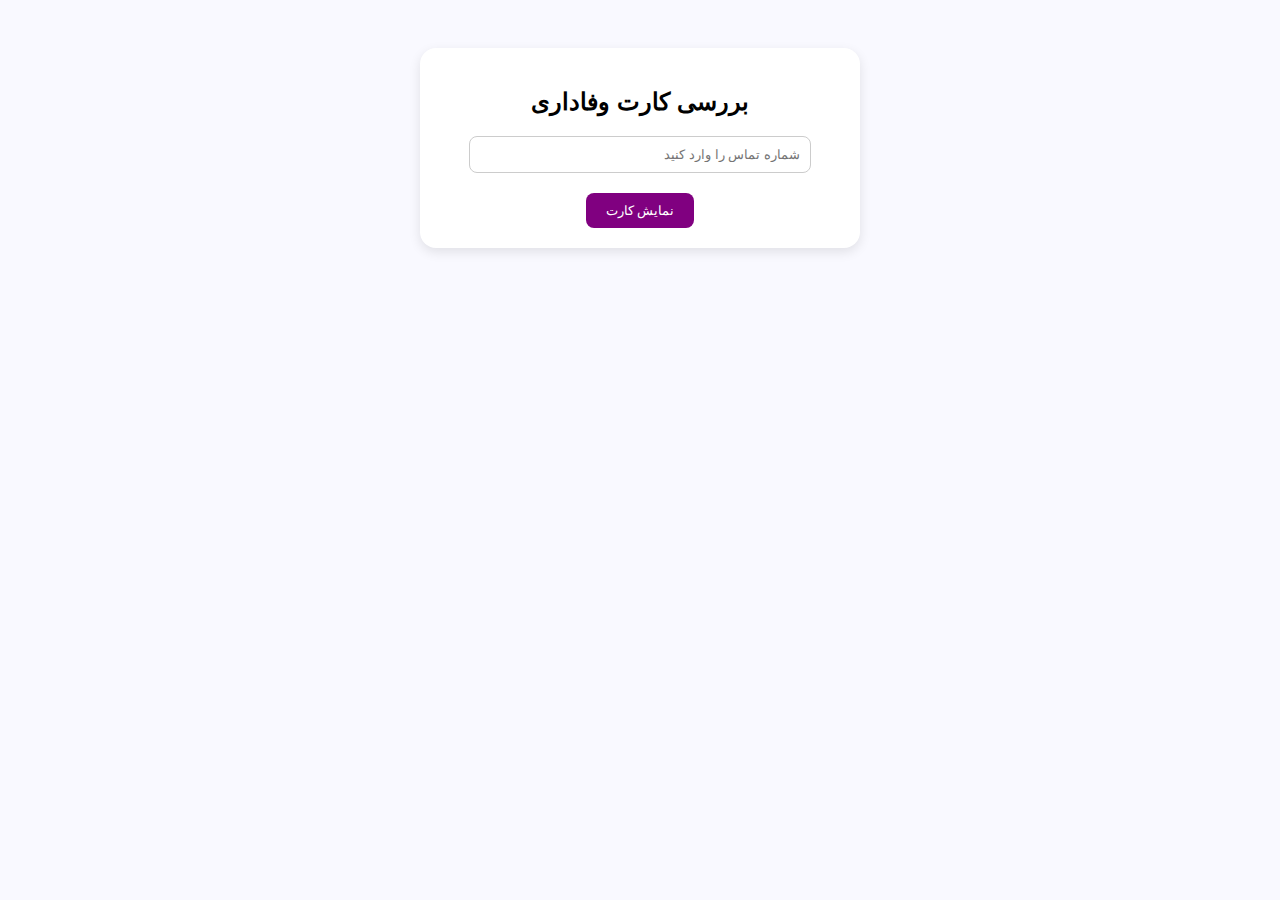
<file: index.html>
<!DOCTYPE html>
<html lang="fa">
<head>
    <meta charset="UTF-8">
    <title>کارت وفاداری مشتری</title>
    <style>
        body {
            font-family: sans-serif;
            background: #f9f9ff;
            direction: rtl;
            text-align: center;
            padding: 40px;
        }
        .card {
            background: white;
            border-radius: 16px;
            box-shadow: 0 4px 12px rgba(0,0,0,0.1);
            max-width: 400px;
            margin: auto;
            padding: 20px;
        }
        .circles {
            display: flex;
            justify-content: center;
            gap: 10px;
            margin: 20px 0;
        }
        .circle {
            width: 30px;
            height: 30px;
            border-radius: 50%;
            background: #ddd;
        }
        .filled {
            background: purple;
        }
        input[type="text"] {
            padding: 10px;
            width: 80%;
            border: 1px solid #ccc;
            border-radius: 8px;
            margin-bottom: 20px;
        }
        button {
            background: purple;
            color: white;
            padding: 10px 20px;
            border: none;
            border-radius: 8px;
            cursor: pointer;
        }
        .rewards {
            margin-top: 20px;
            font-weight: bold;
        }
    </style>
</head>
<body>
    <div class="card">
        <h2>بررسی کارت وفاداری</h2>
        <input type="text" id="phoneInput" placeholder="شماره تماس را وارد کنید">
        <button onclick="loadCard()">نمایش کارت</button>

        <div id="result" style="display:none;">
            <h3>کارت وفاداری شما</h3>
            <div class="circles" id="circlesContainer"></div>
            <div class="rewards" id="rewards">جایزه: تخفیف ویژه</div>
        </div>
    </div>

    <script>
        function loadCard() {
            const phone = document.getElementById('phoneInput').value.trim();
            const result = document.getElementById('result');
            const circles = document.getElementById('circlesContainer');

            // نمونه ساده: فقط ۳ قلب پر برای تست
            let filledCount = 3;

            circles.innerHTML = '';
            for (let i = 0; i < 7; i++) {
                const div = document.createElement('div');
                div.className = 'circle';
                if (i < filledCount) div.classList.add('filled');
                circles.appendChild(div);
            }
            result.style.display = 'block';
        }
    </script>
</body>
</html>
</file>
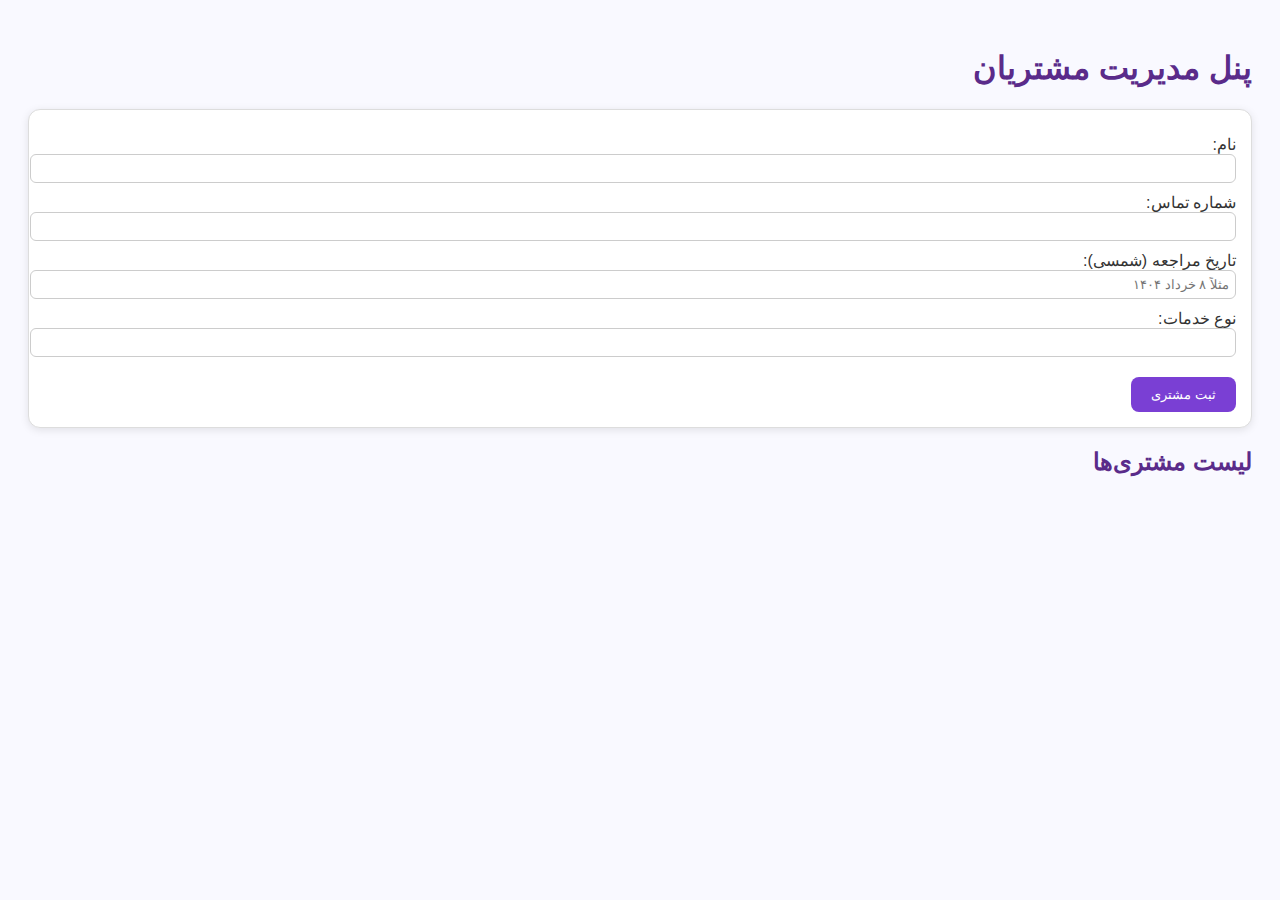
<file: admin (1).html>
<!DOCTYPE html>
<html lang="fa">
<head>
    <meta charset="UTF-8">
    <title>مدیریت مشتریان</title>
    <link rel="stylesheet" href="style.css">
</head>
<body class="admin-page">
    <h1>پنل مدیریت مشتریان</h1>
    <form id="addCustomerForm">
        <label>نام:
            <input type="text" id="name" required>
        </label>
        <label>شماره تماس:
            <input type="tel" id="phone" required>
        </label>
        <label>تاریخ مراجعه (شمسی):
            <input type="text" id="date" placeholder="مثلاً ۸ خرداد ۱۴۰۴" required>
        </label>
        <label>نوع خدمات:
            <input type="text" id="service" required>
        </label>
        <button type="submit">ثبت مشتری</button>
    </form>

    <h2>لیست مشتری‌ها</h2>
    <ul id="customerList"></ul>

    <script src="script.js"></script>
</body>
</html>
</file>
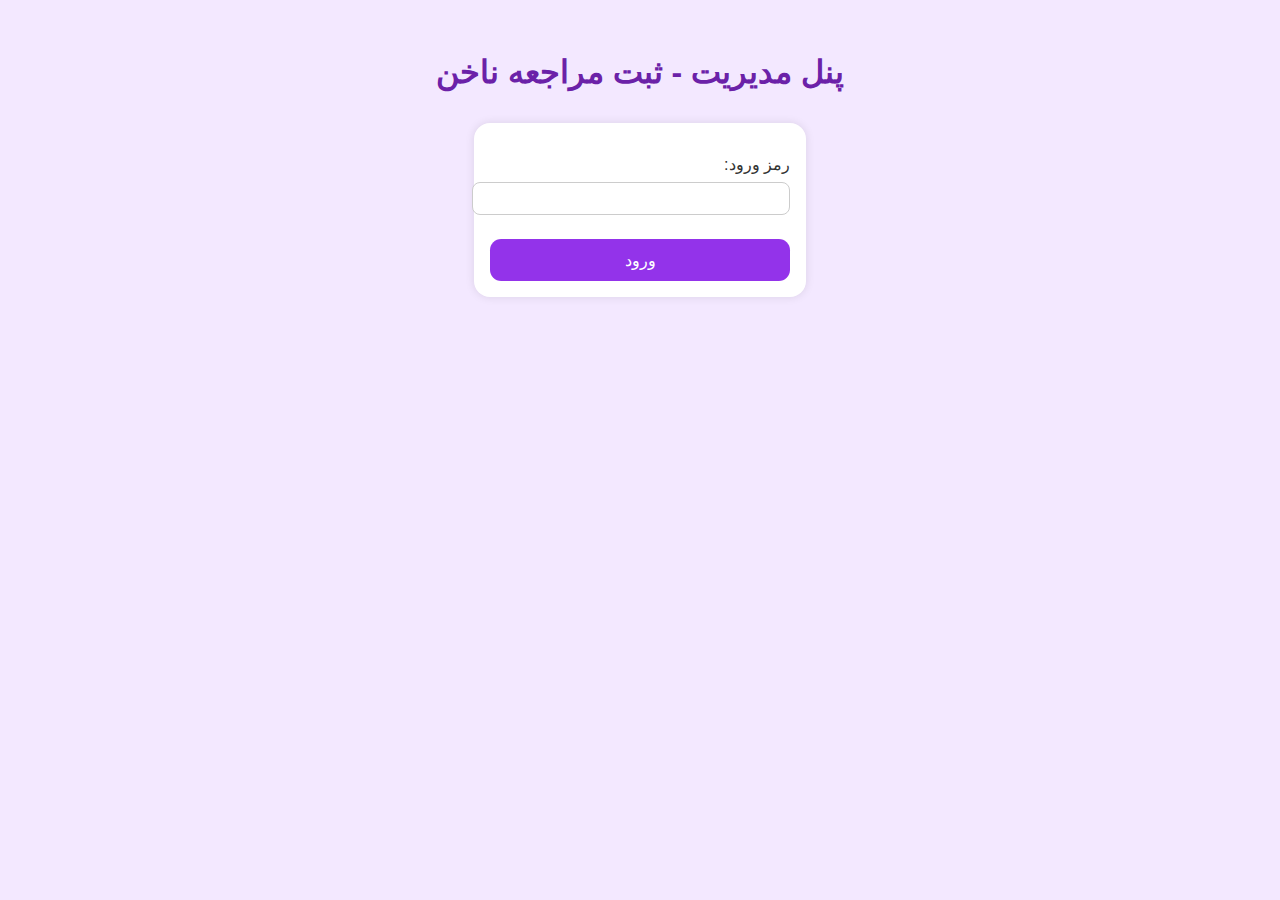
<file: admin.html>
<!DOCTYPE html>
<html lang="fa" dir="rtl">
<head>
  <meta charset="UTF-8" />
  <meta name="viewport" content="width=device-width, initial-scale=1.0"/>
  <title>پنل مدیریت - ثبت مراجعه ناخن</title>
  <style>
    body {
      font-family: "Tahoma", sans-serif;
      background-color: #f3e8ff;
      margin: 0;
      padding: 2rem;
      color: #333;
    }
    h1 {
      color: #6b21a8;
      text-align: center;
    }
    .login {
      max-width: 300px;
      margin: 2rem auto;
      padding: 1rem;
      background: #fff;
      border-radius: 1rem;
      box-shadow: 0 0 10px rgba(0,0,0,0.1);
    }
    label {
      display: block;
      margin-top: 1rem;
    }
    input[type="text"], input[type="password"] {
      width: 100%;
      padding: 0.5rem;
      margin-top: 0.5rem;
      border-radius: 0.5rem;
      border: 1px solid #ccc;
    }
    button {
      width: 100%;
      padding: 0.7rem;
      margin-top: 1.5rem;
      background-color: #9333ea;
      color: #fff;
      border: none;
      border-radius: 0.7rem;
      font-size: 1rem;
      cursor: pointer;
    }
    .dashboard {
      display: none;
      max-width: 700px;
      margin: 2rem auto;
    }
    .dashboard h2 {
      text-align: center;
      color: #4c1d95;
    }
  </style>
</head>
<body>
  <h1>پنل مدیریت - ثبت مراجعه ناخن</h1>
  <div class="login" id="loginForm">
    <label for="password">رمز ورود:</label>
    <input type="password" id="password" />
    <button onclick="login()">ورود</button>
  </div>

  <div class="dashboard" id="dashboard">
    <h2>خوش آمدید!</h2>
    <p>در اینجا می‌توانید مشتری جدید اضافه کنید یا مشتری‌ها را مدیریت کنید.</p>
    <!-- در نسخه‌های بعدی فرم اضافه کردن و لیست مشتری‌ها اضافه خواهد شد -->
  </div>

  <script>
    function login() {
      const pass = document.getElementById("password").value;
      if (pass === "Jikook13") {
        document.getElementById("loginForm").style.display = "none";
        document.getElementById("dashboard").style.display = "block";
      } else {
        alert("رمز اشتباه است!");
      }
    }
  </script>
</body>
</html>
</file>
<file: style.css>
body {
    font-family: Vazirmatn, sans-serif;
    background-color: #f9f9ff;
    direction: rtl;
    padding: 20px;
    color: #333;
}

h1, h2 {
    color: #5a2b8a;
}

form {
    background-color: #fff;
    border: 1px solid #ddd;
    padding: 15px;
    border-radius: 12px;
    margin-bottom: 20px;
    box-shadow: 0 2px 8px rgba(0,0,0,0.1);
}

form label {
    display: block;
    margin: 10px 0;
}

input {
    width: 100%;
    padding: 6px;
    border-radius: 6px;
    border: 1px solid #ccc;
}

button {
    background-color: #7a3fd4;
    color: white;
    border: none;
    padding: 10px 20px;
    border-radius: 8px;
    cursor: pointer;
    margin-top: 10px;
}

button:hover {
    background-color: #5e2c9e;
}

#customerList li {
    background-color: #fff;
    padding: 10px;
    border: 1px solid #eee;
    margin-top: 8px;
    border-radius: 8px;
}
</file>
